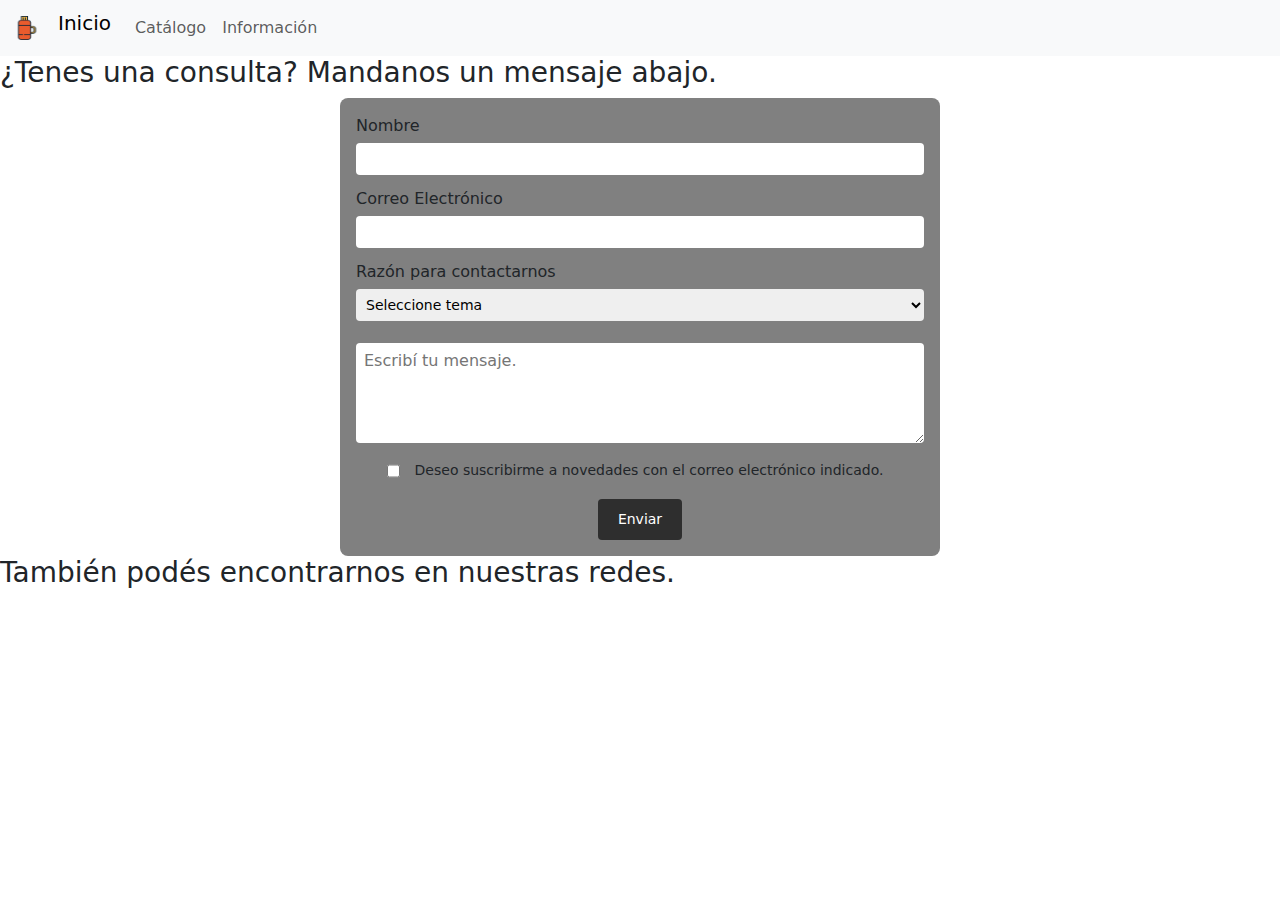
<file: html/contacto.html>
<!DOCTYPE html>
<html lang="es">
<head>
    <meta charset="UTF-8">
    <meta name="viewport" content="width=device-width, initial-scale=1.0">
    <link rel="stylesheet" href="../css/principal.css">
    <title>Sobre Nosotros</title>
    <link
    href="https://cdn.jsdelivr.net/npm/bootstrap@5.3.3/dist/css/bootstrap.min.css"
    rel="stylesheet"
    integrity="sha384-QWTKZyjpPEjISv5WaRU9OFeRpok6YctnYmDr5pNlyT2bRjXh0JMhjY6hW+ALEwIH"
    crossorigin="anonymous"
  />
  <link rel="stylesheet" href="/css/principal.css" />
  <link
    rel="shortcut icon"
    href="/assets/favicon/favicon.ico"
    type="image/x-icon"
  />
</head>
<body>
    <!--nav>Completar con lo de los otros compañeros</nav-->
    <nav class="navbar navbar-expand-lg bg-body-tertiary">
        <div class="container-fluid">
          <a class="navbar-brand" href="../views/index.html"
            ><img
              src="/assets/termo.png"
              alt="Logo"
              width="30"
              height="24"
              class="d-inline-block align-text-top"
          /></a>
          <button
            class="navbar-toggler"
            type="button"
            data-bs-toggle="collapse"
            data-bs-target="#navbarNav"
            aria-controls="navbarNav"
            aria-expanded="false"
            aria-label="Toggle navigation"
          >
            <span class="navbar-toggler-icon"></span>
          </button>
          <div class="collapse navbar-collapse" id="navbarNav">
            <ul class="navbar-nav">
              <li class="nav-item">
                <a class="navbar-brand" href="#">Inicio</a>
              </li>
              <li class="nav-item">
                <a class="nav-link" href="#">Catálogo</a>
              </li>
              <li class="nav-item">
                <a class="nav-link" href="#">Información</a>
              </li>
            </ul>
          </div>
        </div>
      </nav>
    <h3>¿Tenes una consulta? Mandanos un mensaje abajo.</h3>
    <form class="contacto-form" action="" method="POST">
        <label for="nombre">Nombre<input type="text" required></input> </label>
        <label for="correo">Correo Electrónico<input type="email" required></input> </label>
        <label for="tema">Razón para contactarnos<select id="tema" name="tema">
            <option value="0">Seleccione tema</option>
            <option value="1">1 - Queja o Reembolso</option>
            <option value="2">2 - Problema técnico</option>
            <option value="3">3 - Recursos Humanos</option>
            <option value="4">4 - Otra razón</option>
        </select></label>
        <textarea placeholder="Escribí tu mensaje." required></textarea>
        <label for="newsletter" class="flex-row checkbox-label">
            <input type="checkbox" id="newsletter"><span class="checkbox-texto">Deseo suscribirme a novedades con el correo electrónico indicado.</span>
        </label>
        <input id="enviar" type="submit" value="Enviar">
    </form>
    <h3>También podés encontrarnos en nuestras redes.</h3>
    <div class="redes-contacto"></div>
</body>
</html>
</file>
<file: css/principal.css>
* {
    margin: 0;
    text-decoration: none;
}
a {
    color: inherit;
}
#carousel {
    max-height: 430px; 
    overflow:hidden;
}

.carousel-item img {
    width: 100%; 
    height: fit-content;
}
/*Página Sobre Nosotros*/
.contacto {
    padding: 25px 0;
    background: #b3b3b3;
}
.contacto-content {
    display: flex;
    flex-direction: row;
    max-width: 1000px;
    margin: auto;
    gap: 50px;
    padding: 25px 50px;
}
.texto-descripcion {
    width: 500px;
    padding: 50px 0;
    margin: auto;
}
.ubicacion {
    margin: auto;
}
.gmaps-img {
    height: 300px;
    border: 2px solid white;
    border-radius: 4px;
    margin-bottom: 25px;
}
.contacto-form {
    display: flex;
    flex-direction: column;
    width: 60%;
    max-width: 600px;
    margin: auto;
    padding: 16px;
    gap: 12px;
    background: grey;
    border-radius: 8px;
}
.contacto-form label {
    display: flex;
    flex-direction: column;
    gap: 5px;
}
.contacto-form input, 
.contacto-form select {
    height: 32px;
    padding: 6px;
    font-size: 14px;
}
.contacto-form textarea {
    height: 100px;
    padding: 6px 8px;
    margin-top: 10px;
    font-size: 16px;
}
.contacto-form input, .contacto-form select,
.contacto-form textarea {
    border-radius: 4px;
    border: none;
}
.checkbox-texto {
    padding: 0 10px;
    font-size: 14px;
}
.checkbox-label {
    place-items: center;
    margin: auto;
}
#enviar {
    margin: auto;
    height: fit-content;
    padding: 10px 20px;
    border: none;
    border-radius: 4px;
    background: #2e2e2e;
    color: white;
}
.redes-contacto {
    display: flex;
    flex-direction: column;
    margin: 15px auto;
    align-items: center;
}
.redes-links i {
    text-align: center;
    font-size: 36px;
    margin: 0 15px;
    transition: 0.2s ease;
}
.redes-links i:hover {
    color: #414141;
}
.redes-links i:active {
    color: #b3b3b3;
}

@media screen and (max-width: 992px) {
    .contacto-content {
        flex-direction: column;
        justify-content: center;
        padding: 25px 10px;
    }
    .texto-descripcion {
        width: 80%;
        padding: 25px 0;
    }
    .gmaps-img {
        height: 400px;
    }
    .contacto-form {
        width: 90%;
    }
    input[type="checkbox"] {
        transform: scale(1.5);
    }
}
</file>
